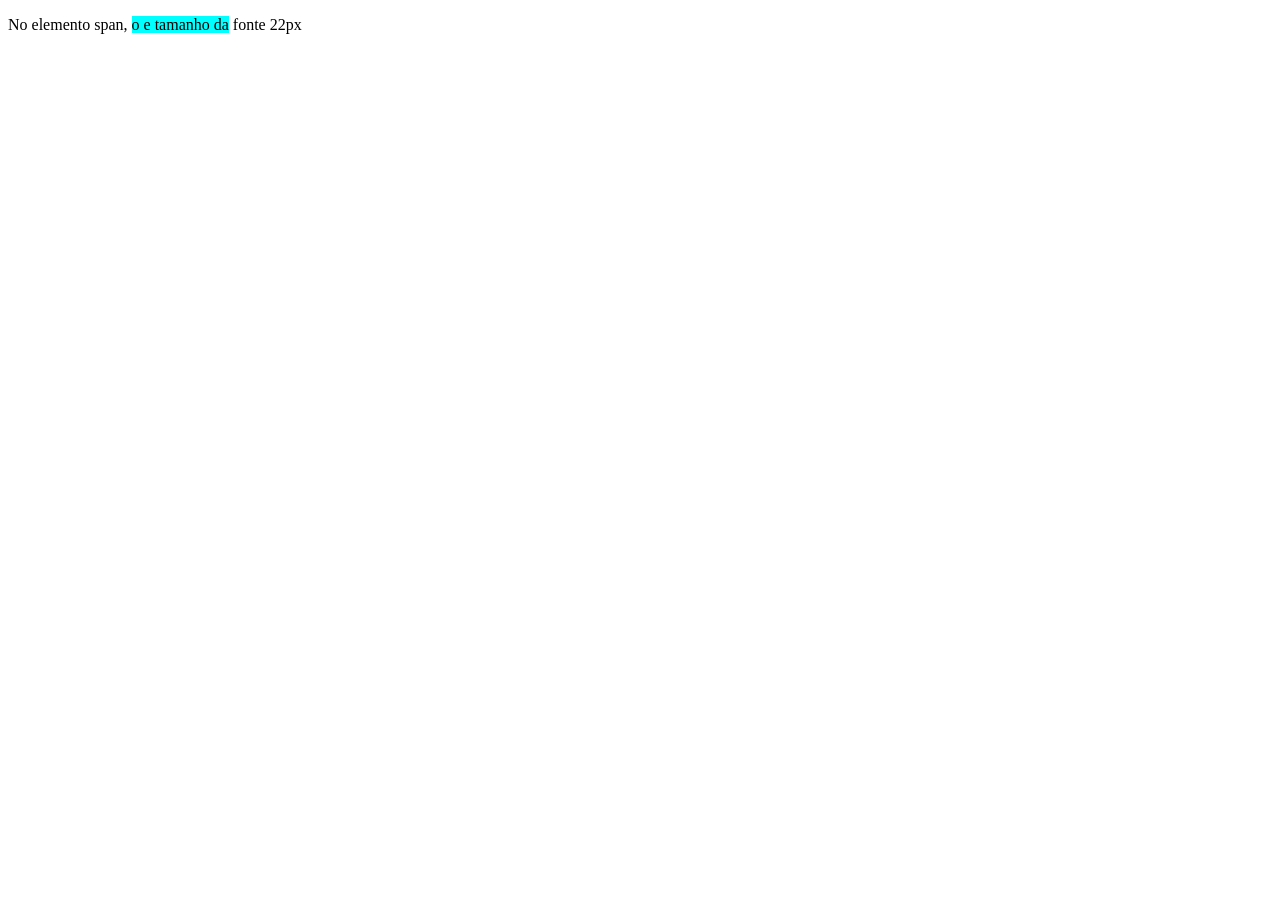
<file: syntax-selectors/inline/index.html>
<!DOCTYPE html>
<html lang="en">
<head>
    <meta charset="UTF-8">
    <meta name="viewport" content="width=device-width, initial-scale=1.0">
    <title>Inline</title>
</head>
<body>
    <p>No elemento span, <span style="background-color: aqua; font: 22px;">o e tamanho da</span> fonte 22px</p>
</body>
</html>
</file>
